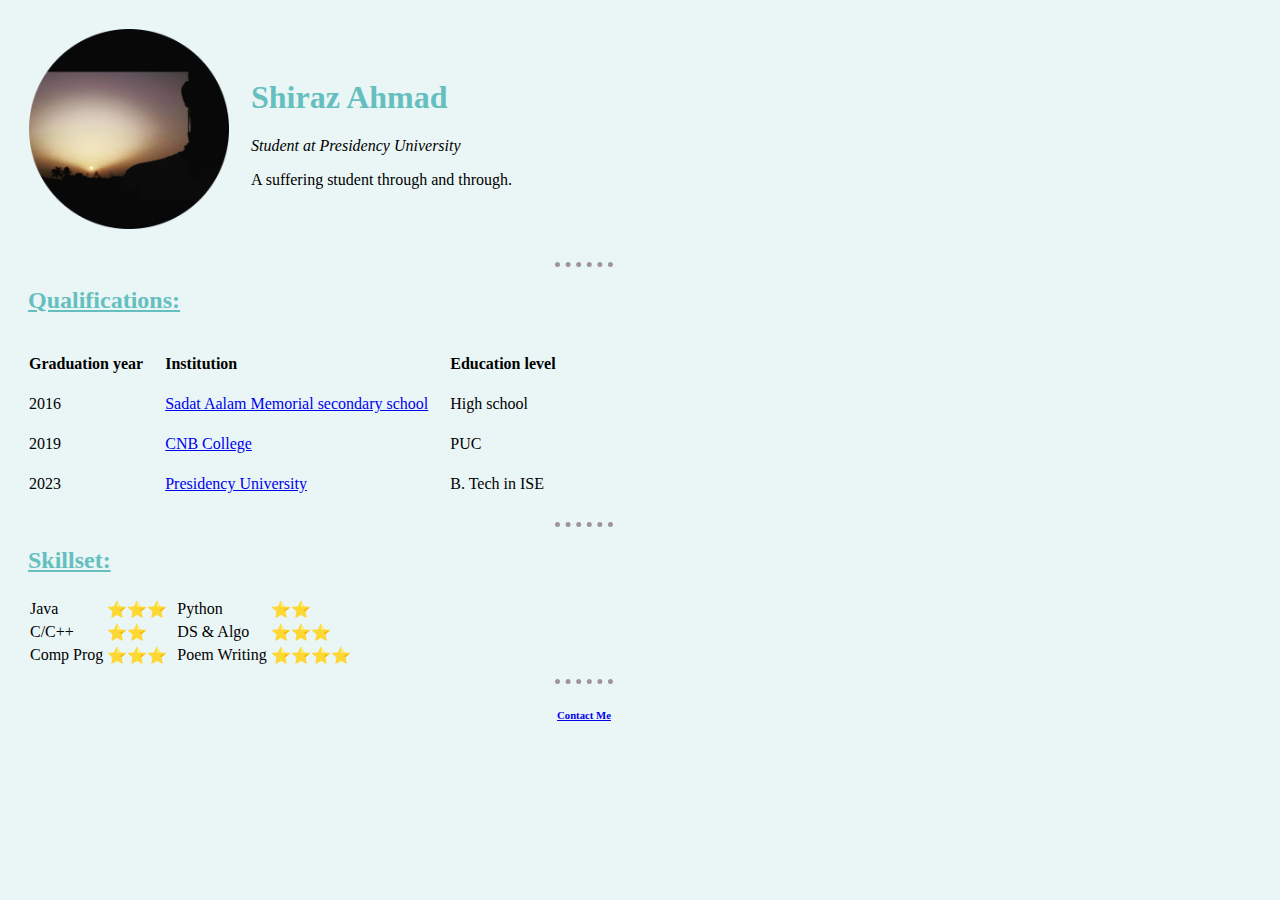
<file: index.html>
<!DOCTYPE html>
<html lang="en">
    <head>
        <title>Info</title>
        <link rel="stylesheet" type="text/css" href="css/personalStyle.css">
    </head>
    <body>
        <header>
            <table cellspacing="20" id = "head-table">
                <tr>
                    <td><img src="image/img-modified.png" alt="Shiraz img" style="height:200px;"></td>
                    <td>
                        <h1><a href="https://www.linkedin.com/in/shiraz-ahmad-439027218/" style="text-decoration:none;" target="=_blank">Shiraz Ahmad</a></h1>
                        <p><em>Student at Presidency University</em></p>
                        <p>A suffering student through and through.</p>
                    </td>
                </tr>

            </table>

        </header>
        <main>
            <hr>
        <h2 style="text-decoration:underline; margin-left: 20px;" >Qualifications:</h2>
        <table cellspacing="20">
            <tr>
                <th>Graduation year</th>
                <th style="text-align:left;">Institution</th>
                <th>Education level</th>
            </tr>
            <tr>
                <td>2016</td>
                <td><a href="http://www.sadaralamschool.com/" target="_blank">Sadat Aalam Memorial secondary school</a></td>
                <td>High school</td>
            </tr>
            <tr>
                <td>2019</td>
                <td><a href="https://www.cnbcollege.org.in/" target="_blank">CNB College</a></td>
                <td>PUC</td>
            </tr>
            <tr>
                <td>2023</td>
                <td><a href="https://presidencyuniversity.in/" target="_blank">Presidency University</a></td>
                <td>B. Tech in ISE</td>
            </tr>
        </table>
        <hr>
        <h2 style="text-decoration:underline; margin-left: 20px;" >Skillset:</h2>
        <table style="margin-left: 1rem;">
            <tr>
                <td>
                    <table>
                        <tr>
                            <td>Java</td>
                            <td>⭐⭐⭐</td>
                        </tr>
                        <tr>
                            <td>C/C++</td>
                            <td>⭐⭐</td>
                        </tr>
                        <tr>
                            <td>Comp Prog</td>
                            <td>⭐⭐⭐</td>
                        </tr>
                    </table>
                </td>

                <td>
                    <table>
                        <tr>
                            <td>Python</td>
                            <td>⭐⭐</td>
                        </tr>
                        <tr>
                            <td>DS & Algo</td>
                            <td>⭐⭐⭐</td>
                        </tr>
                        <tr>
                            <td>Poem Writing</td>
                            <td>⭐⭐⭐⭐</td>
                        </tr>
                    </table>
                </td>
            </tr>
        </table>
        </main>
        <hr>
        <footer>
            <h6 style="text-align: center;"><a href="contact.html">Contact Me</a></h6>
        </footer>
    </body>
</html>
</file>
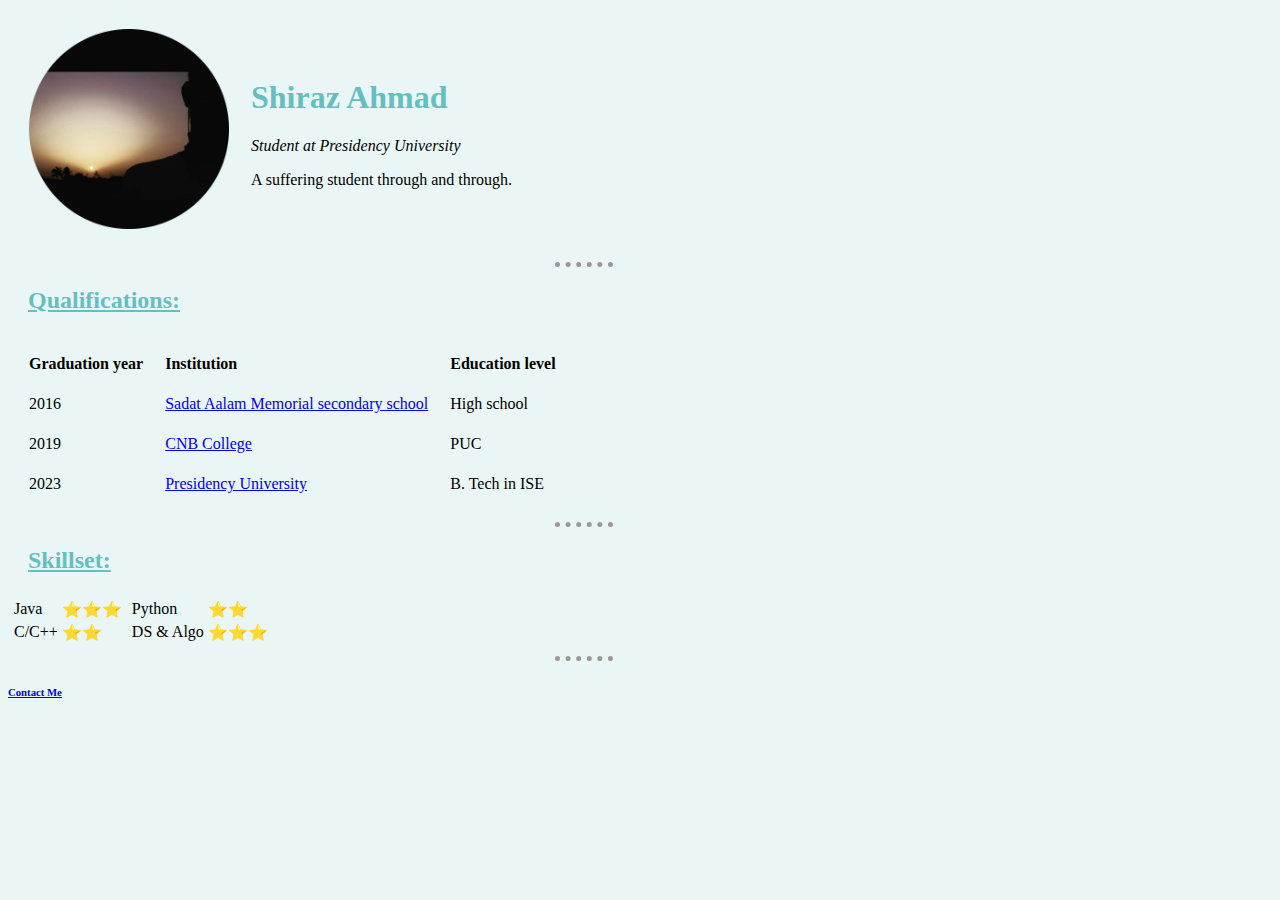
<file: html/index.html>
<!DOCTYPE html>
<html lang="en">
    <head>
        <title>Info</title>
        <link rel="stylesheet" type="text/css" href="../css/personalStyle.css">
    </head>
    <body>
        <header>
            <table cellspacing="20" id = "head-table">
                <tr>
                    <td><img src="../image/img-modified.png" alt="Shiraz img" style="height:200px;"></td>
                    <td>
                        <h1><a href="https://www.linkedin.com/in/shiraz-ahmad-439027218/" style="text-decoration:none;" target="=_blank">Shiraz Ahmad</a></h1>
                        <p><em>Student at Presidency University</em></p>
                        <p>A suffering student through and through.</p>
                    </td>
                </tr>

            </table>

        </header>
        <main>
            <hr>
        <h2 style="text-decoration:underline; margin-left: 20px;" >Qualifications:</h2>
        <table cellspacing="20">
            <tr>
                <th>Graduation year</th>
                <th style="text-align:left;">Institution</th>
                <th>Education level</th>
            </tr>
            <tr>
                <td>2016</td>
                <td><a href="http://www.sadaralamschool.com/" target="_blank">Sadat Aalam Memorial secondary school</a></td>
                <td>High school</td>
            </tr>
            <tr>
                <td>2019</td>
                <td><a href="https://www.cnbcollege.org.in/" target="_blank">CNB College</a></td>
                <td>PUC</td>
            </tr>
            <tr>
                <td>2023</td>
                <td><a href="https://presidencyuniversity.in/" target="_blank">Presidency University</a></td>
                <td>B. Tech in ISE</td>
            </tr>
        </table>
        <hr>
        <h2 style="text-decoration:underline; margin-left: 20px;" >Skillset:</h2>
        <table>
            <tr>
                <td>
                    <table>
                        <tr>
                            <td>Java</td>
                            <td>⭐⭐⭐</td>
                        </tr>
                        <tr>
                            <td>C/C++</td>
                            <td>⭐⭐</td>
                        </tr>

                    </table>
                </td>

                <td>
                    <table>
                        <tr>
                            <td>Python</td>
                            <td>⭐⭐</td>
                        </tr>
                        <tr>
                            <td>DS & Algo</td>
                            <td>⭐⭐⭐</td>
                        </tr>
                    </table>
                </td>
            </tr>
        </table>
        </main>
        <hr>
        <footer>
            <h6><a href="contact.html">Contact Me</a></h6>
        </footer>
    </body>
</html>
</file>
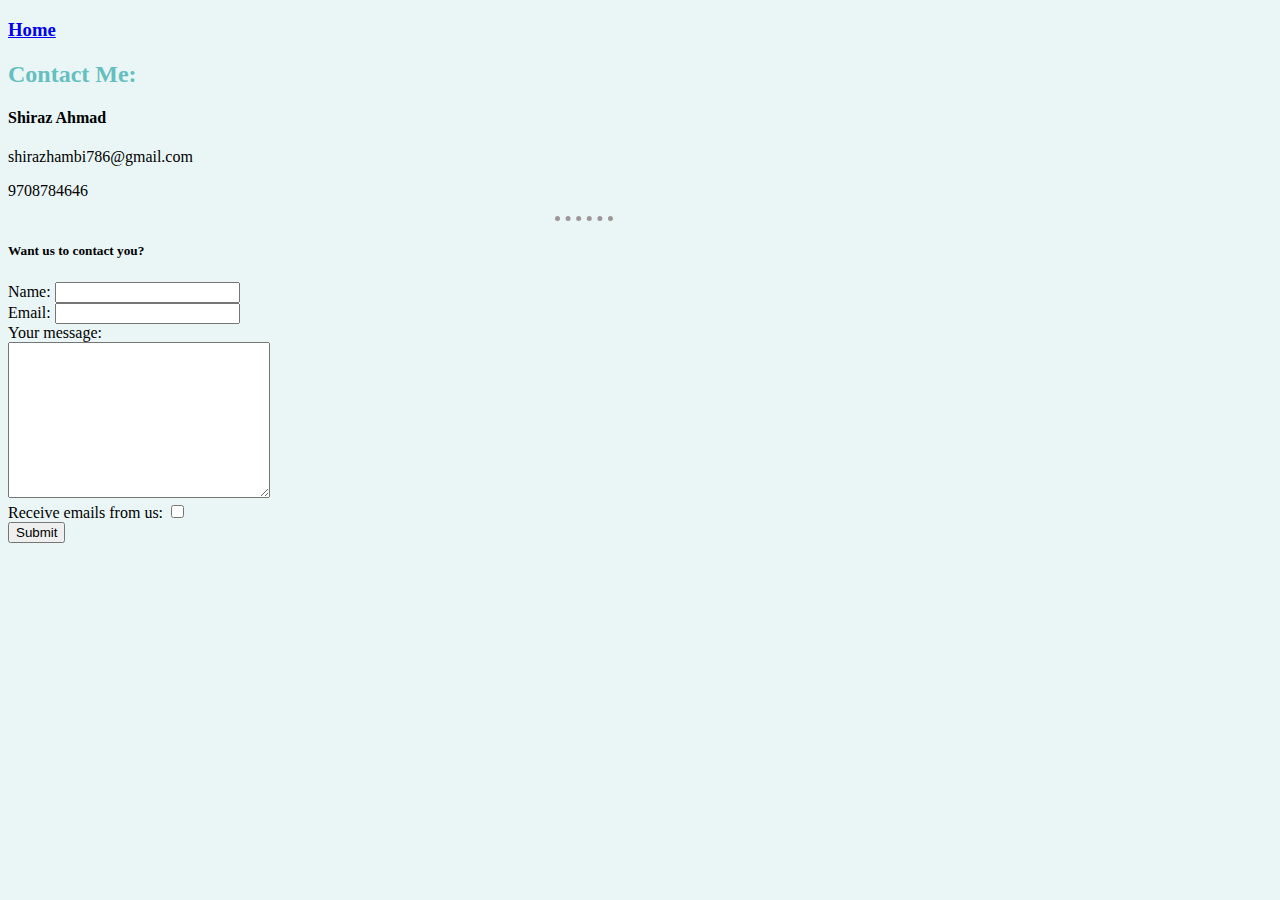
<file: contact.html>
<!DOCTYPE html>
<html lang="en">
    <head>
        <title>Contact me</title>
        <link rel="stylesheet" type="text/css" href="css/personalStyle.css">
    </head>
    <body>
        <h3><a href="index.html">Home</a></h3>
        <h2>Contact Me:</h2>
        <h4>Shiraz Ahmad</h4>
        <p>shirazhambi786@gmail.com</p>  
        <p>9708784646</p>
        <hr>
        <h5>Want us to contact you?</h5>
        <form>
            <label>Name:</label>
            <input type="text"><br>
            <label>Email:</label>
            <input type="email"><br>
            <label>Your message:</label><br>
            <textarea name="" id="" cols="30" rows="10"></textarea><br>
            <label>Receive emails from us:</label>
            <input type="checkbox"><br>
            <input type="submit" href="mailto:shirazhambi786@gmail.com">
        </form>
    </body>
</html>
</file>
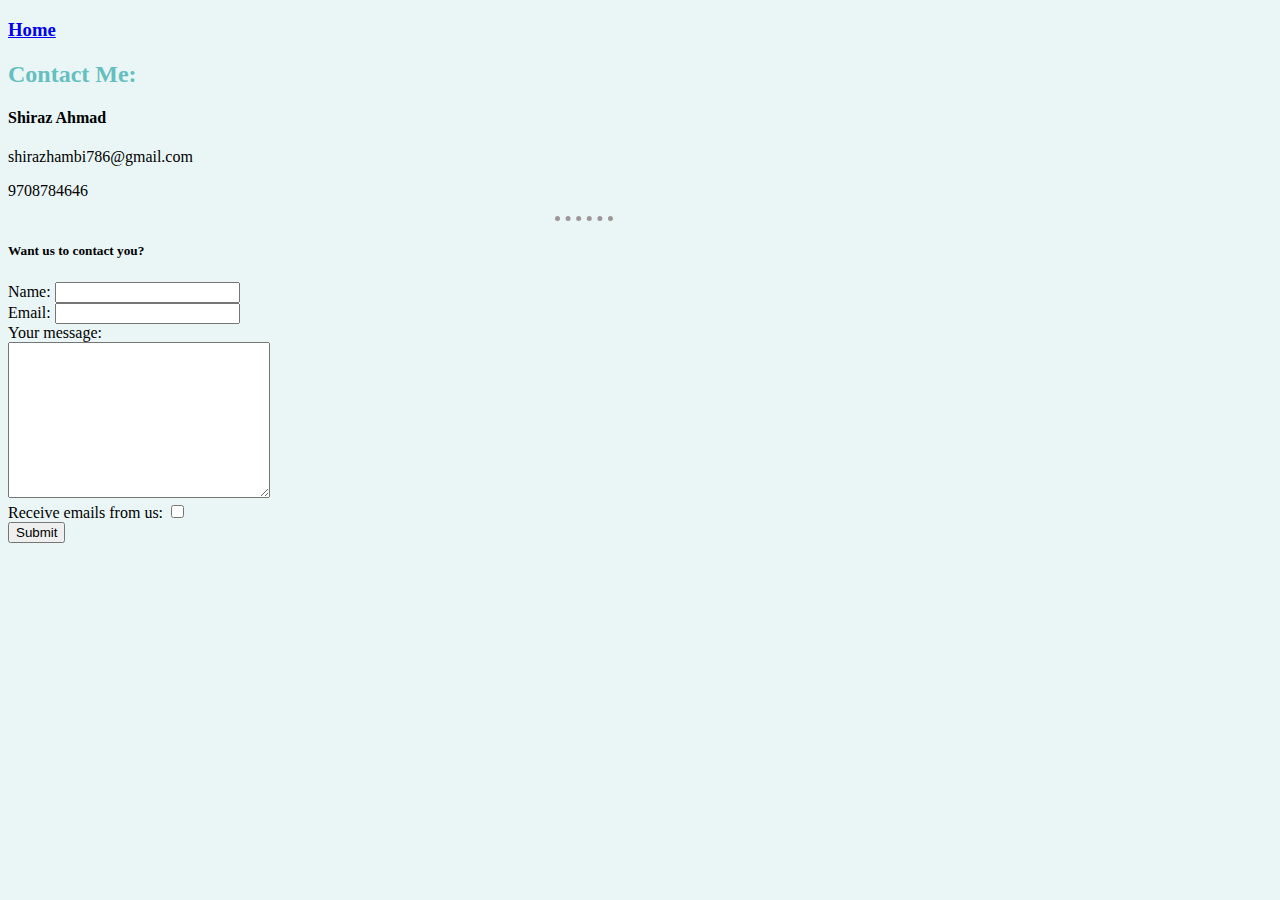
<file: html/contact.html>
<!DOCTYPE html>
<html lang="en">
    <head>
        <title>Contact me</title>
        <link rel="stylesheet" type="text/css" href="../css/personalStyle.css">
    </head>
    <body>
        <h3><a href="index.html">Home</a></h3>
        <h2>Contact Me:</h2>
        <h4>Shiraz Ahmad</h4>
        <p>shirazhambi786@gmail.com</p>  
        <p>9708784646</p>
        <hr>
        <h5>Want us to contact you?</h5>
        <form>
            <label>Name:</label>
            <input type="text"><br>
            <label>Email:</label>
            <input type="email"><br>
            <label>Your message:</label><br>
            <textarea name="" id="" cols="30" rows="10"></textarea><br>
            <label>Receive emails from us:</label>
            <input type="checkbox"><br>
            <input type="submit" href="mailto:shirazhambi786@gmail.com">
        </form>
    </body>
</html>
</file>
<file: css/personalStyle.css>
body{
    background-color:#EAF6F6;
    width:90%;
}

h1 a{
    color:#66BFBF;
}

h2{
    color:#66BFBF;
}

hr{
    color:rgb(158, 150, 150);
    height:none;
    border:none;
    border-top:dotted 5px;
    width:5%;
}
</file>
